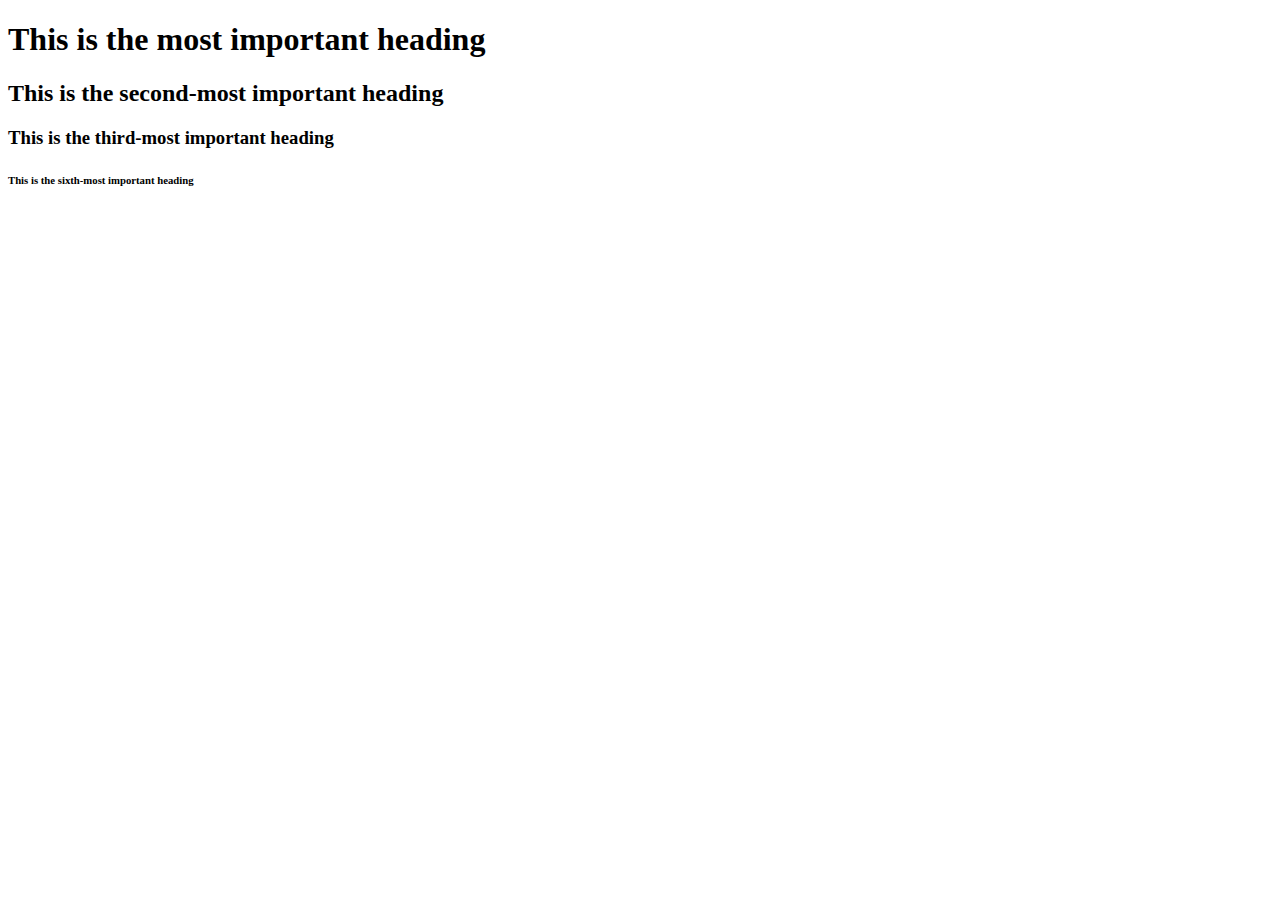
<file: hello.html>
<!DOCTYPE html>
<html>
    <head>
        <meta charset = "utf-8">
        <title>Heading in HTML:5</title>
    </head>
    <body>
        <h1>This is the most important heading</h1>
        <h2>This is the second-most important heading</h2>
        <h3>This is the third-most important heading</h3>
        <h4></h4>
        <h5></h5>
        <h6>This is the sixth-most important heading </h6>
    </body>
</html>
</file>
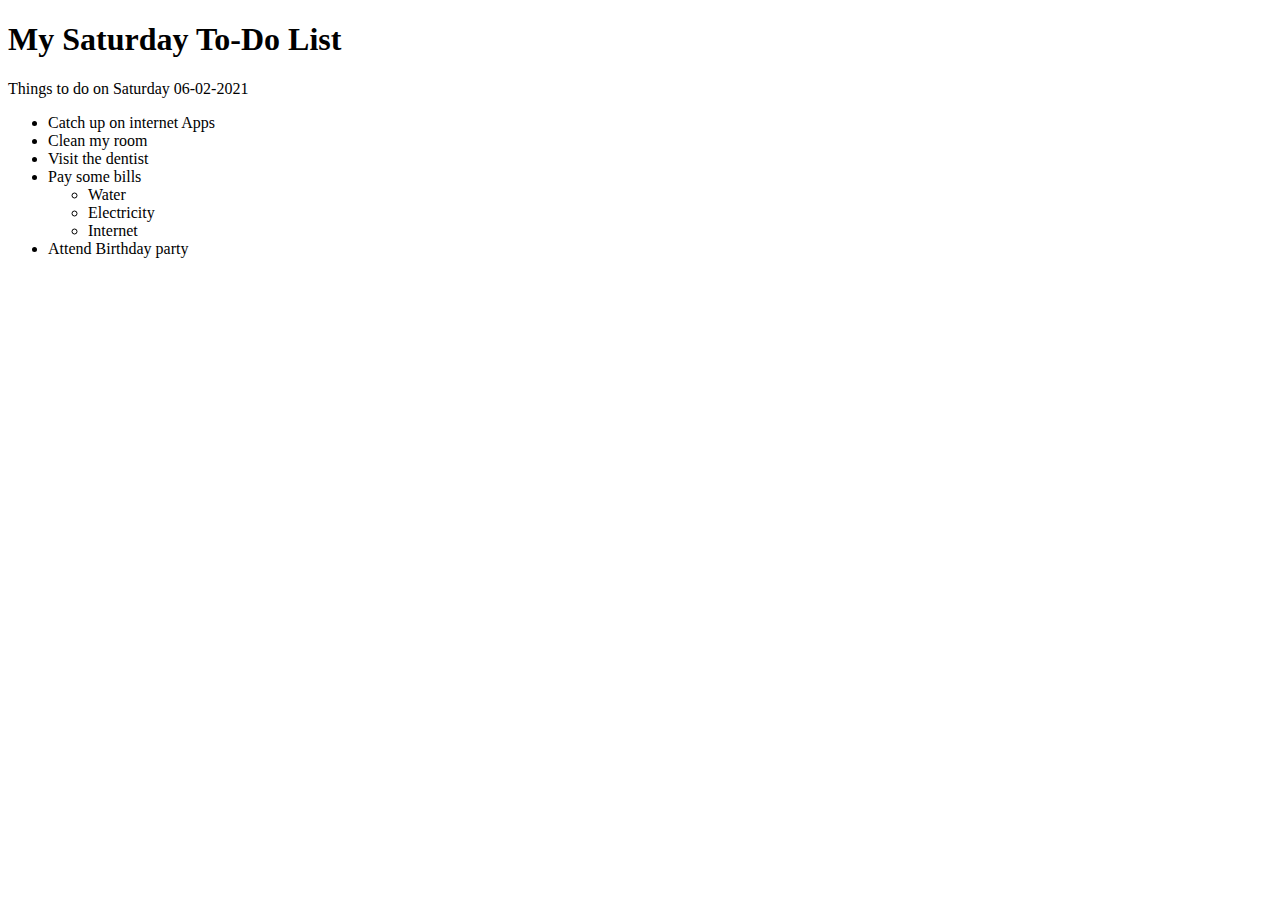
<file: lists.html>
<!DOCTYPE html>
<html>
    <head>
    <meta charset="utf-8">
    <title>Weekend To-Do list</title>
    </head>
    <body>
        <h1>My Saturday To-Do List</h1>
        <p>Things to do on Saturday 06-02-2021</p>
        <ul>
            <li>Catch up on internet Apps</li>
            <li>Clean my room</li>
            <li>Visit the dentist</li>
            <li>Pay some bills
                <ul>
                    <li>Water</li>
                    <li>Electricity</li>
                    <li>Internet</li>
                </ul>
            </li>
            <li>Attend Birthday party</li>
                 
        </ul>
    </body>

</html>
</file>
